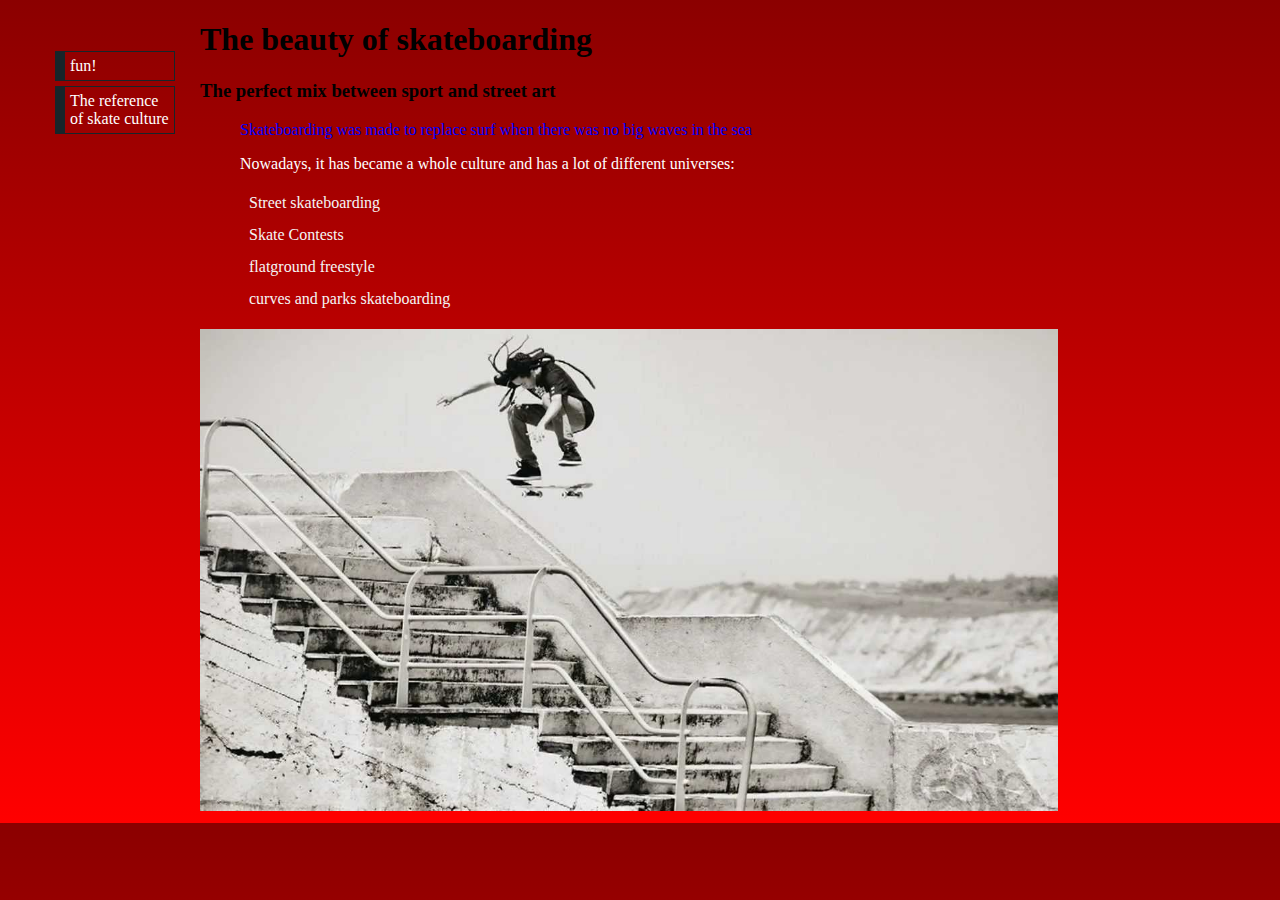
<file: index.html>
<!DOCTYPE html>
<html>
  <head>
    <meta charset="utf-8">
    <link rel="stylesheet" href="styles.css">
  </head>
  
  <body>
  <ul class="navbar">
  <li> <a href="fun.html">fun!</a></li>
  <li> <a href="http://www.thrashermagazine.com">The reference of skate culture</a></li>
  
  </ul>
    <h1>The beauty of skateboarding</h1>
    <h3>The perfect mix between sport and street art</h3>
    <ul class="par1">
    <p>Skateboarding was made to replace surf when there was no big waves in the sea</p>
    </ul>
    <ul class="par2">
    <p>Nowadays, it has became a whole culture and has a lot of different universes:</p>
    <li>  Street skateboarding </li>
    <li> Skate Contests </li>
    <li> flatground freestyle </li>
    <li> curves and parks skateboarding </li>
  </ul>
  <div class="image">
    <img src="skate.jpg"/>
  </div>
  </body>
</html>
</file>
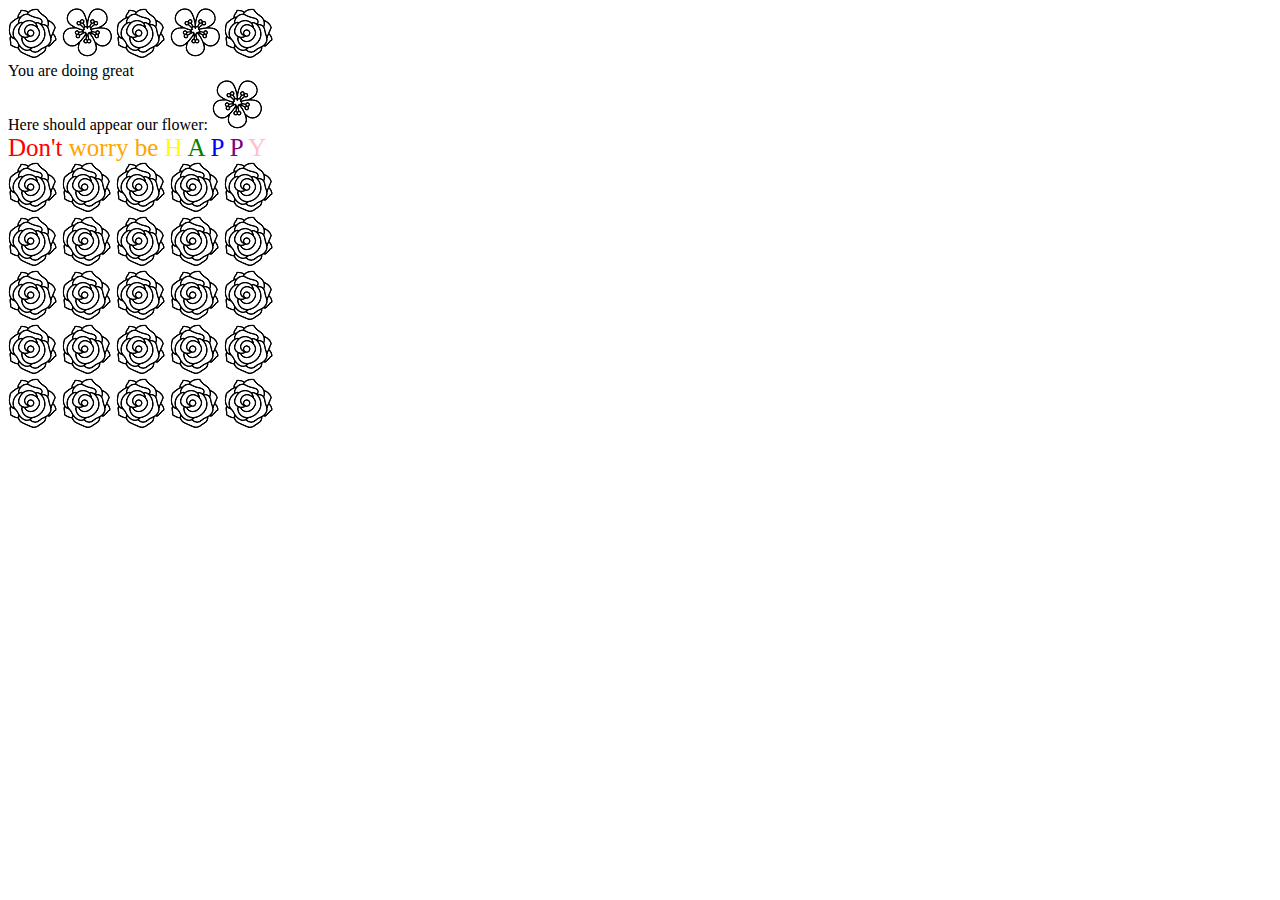
<file: form.html>
<!DOCTYPE html>
<html>
  <head>
  <meta charset="utf-8">
  </head>
  
  <body onload="init()">

   <!-- <button type="button" onclick="greet()">Say hello</button> -->
  
   <div id="container">
    <img src="flower1.png">
    <img src="flower1.png">
    <img src="flower1.png">
    <img src="flower1.png">
    <img src="flower1.png">
  </div>
  <div id="task3">
  </div>
  <div>
  <span id="new_element">
    Here should appear our flower:
  </span>
</div>
<div>
  <span id="rainbow" style="font-size: 25px;">
    <span>Don't</span>
    <span>worry be</span>
    <span>H</span>
    <span>A</span>
    <span>P</span>
    <span>P</span>
    <span>Y</span>
  </span>
</div>
 <div id="event">
      <div>
        <img src="flower1.png">
        <img src="flower1.png">
        <img src="flower1.png">
        <img src="flower1.png">
        <img src="flower1.png">
      </div>
      <div>
        <img src="flower1.png">
        <img src="flower1.png">
        <img src="flower1.png">
        <img src="flower1.png">
        <img src="flower1.png">
      </div>
      <div>
        <img src="flower1.png">
        <img src="flower1.png">
        <img src="flower1.png">
        <img src="flower1.png">
        <img src="flower1.png">
      </div>
      <div>
        <img src="flower1.png">
        <img src="flower1.png">
        <img src="flower1.png">
        <img src="flower1.png">
        <img src="flower1.png">
      </div>
      <div>
        <img src="flower1.png">
        <img src="flower1.png">
        <img src="flower1.png">
        <img src="flower1.png">
        <img src="flower1.png">
      </div>
    </div>
 <script src="script.js"></script>
  </body>
  </html>
</file>
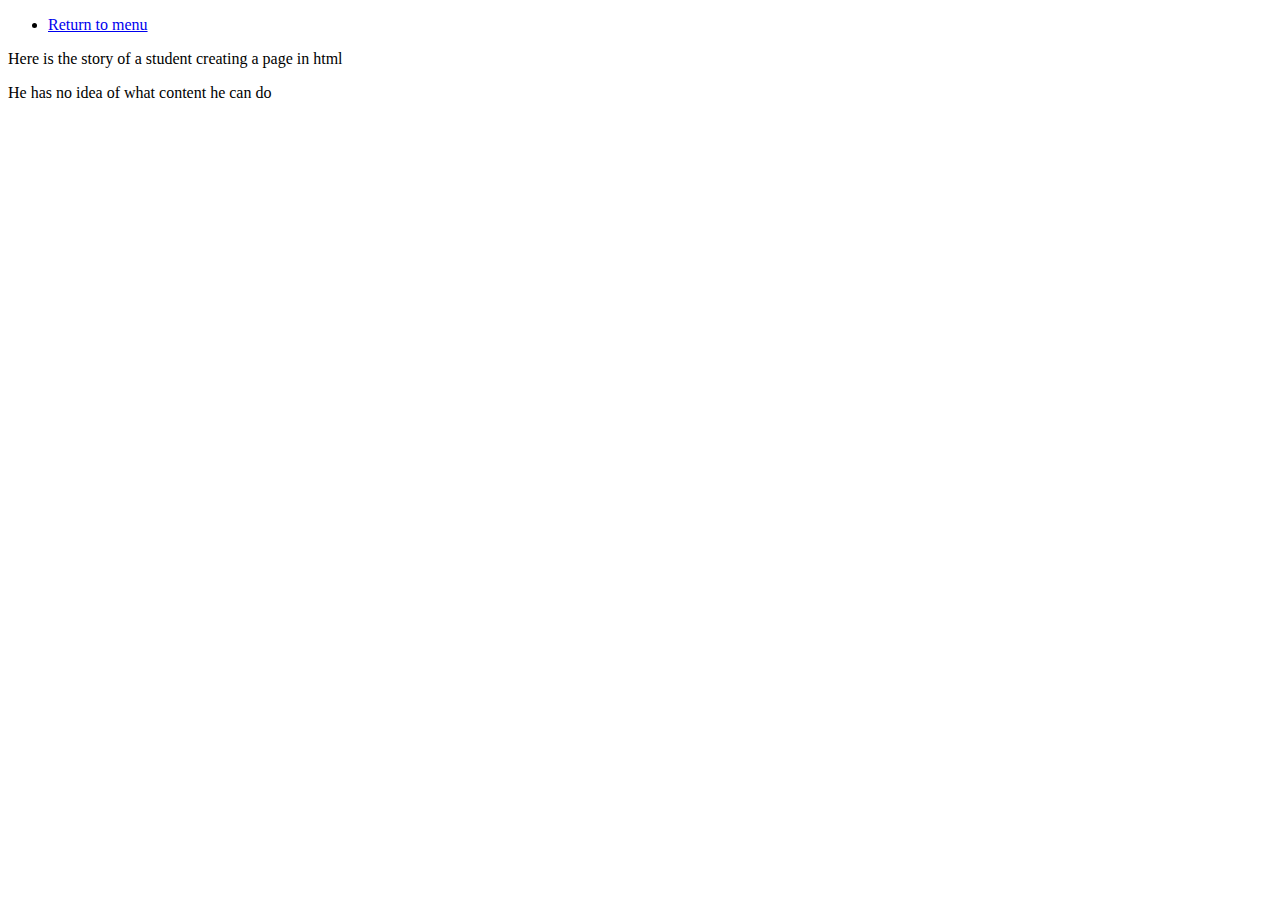
<file: text1.html>
<!DOCTYPE html>
<html>
  <head>
    <meta charset="utf-8">
  </head>
  
  <body>
  <ul>
  <li> <a href="index.html">Return to menu </a></li>
  
  </ul>
  <p>Here is the story of a student creating a page in html</p>
  <p>He has no idea of what content he can do</p>
  </body>
  </html>
</file>
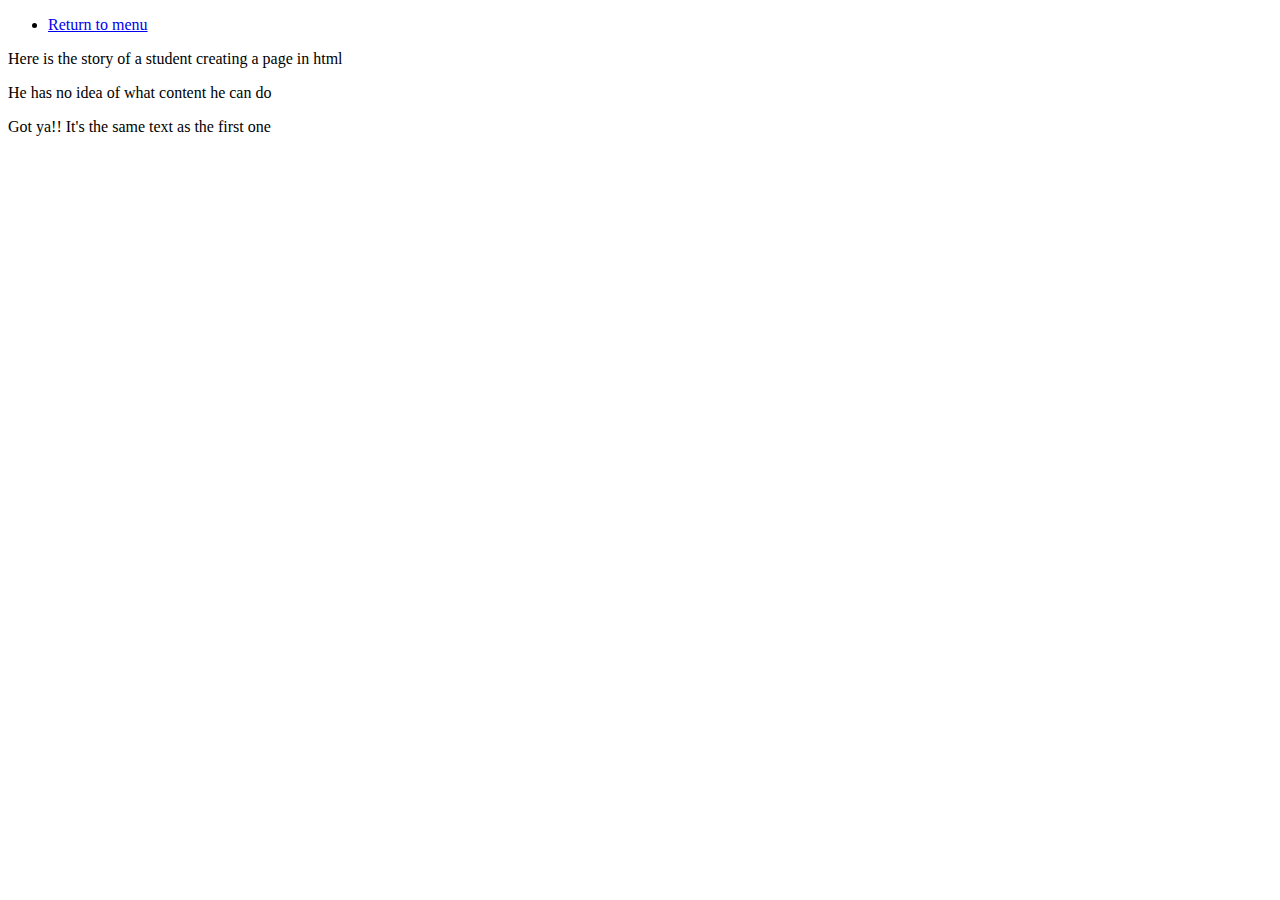
<file: text2.html>
<!DOCTYPE html>
<html>
  <head>
    <meta charset="utf-8">
  </head>
  
  <body>
  <ul>
  <li> <a href="index.html">Return to menu </a></li>
  
  </ul>
  <p>Here is the story of a student creating a page in html</p>
  <p>He has no idea of what content he can do</p>
  <p>Got ya!! It's the same text as the first one </p>
  </body>
  </html>
</file>
<file: styles.css>
body {
background-image :linear-gradient(DarkRed,red);

  margin-left: 200px;
}

ul.navbar {
  position: absolute;
  top: 30px;
  left: 15px;
  width: 120px;
  list-style-type: none;
 }
  ul.navbar li {
  
  margin: 5px 0;
  padding: 5px;
  border-right: 1px solid #17252a;
  border-top: 1px solid #17252a;
  border-left: 10px solid #17252a;
  border-bottom: 1px solid #17252a;
}

ul.navbar a {
  text-decoration: none
  }
  
  a:link {
  color: white;
}

a:visited {
  color: white;
  }
  
  p{
  color: white;
  
  }

ul.par1 {
  text-decoration: none
}
ul.par1 p{
  color:blue;

}

ul.par2 {
  text-decoration: none;

  list-style-type: none;
  color:WhiteSmoke;
 
}

ul.par2 li {
  
  margin: 4px ;
  padding: 5px;
  border-left: 10px;
}

.image img{
  width:80%;
  height: auto;
}
</file>
